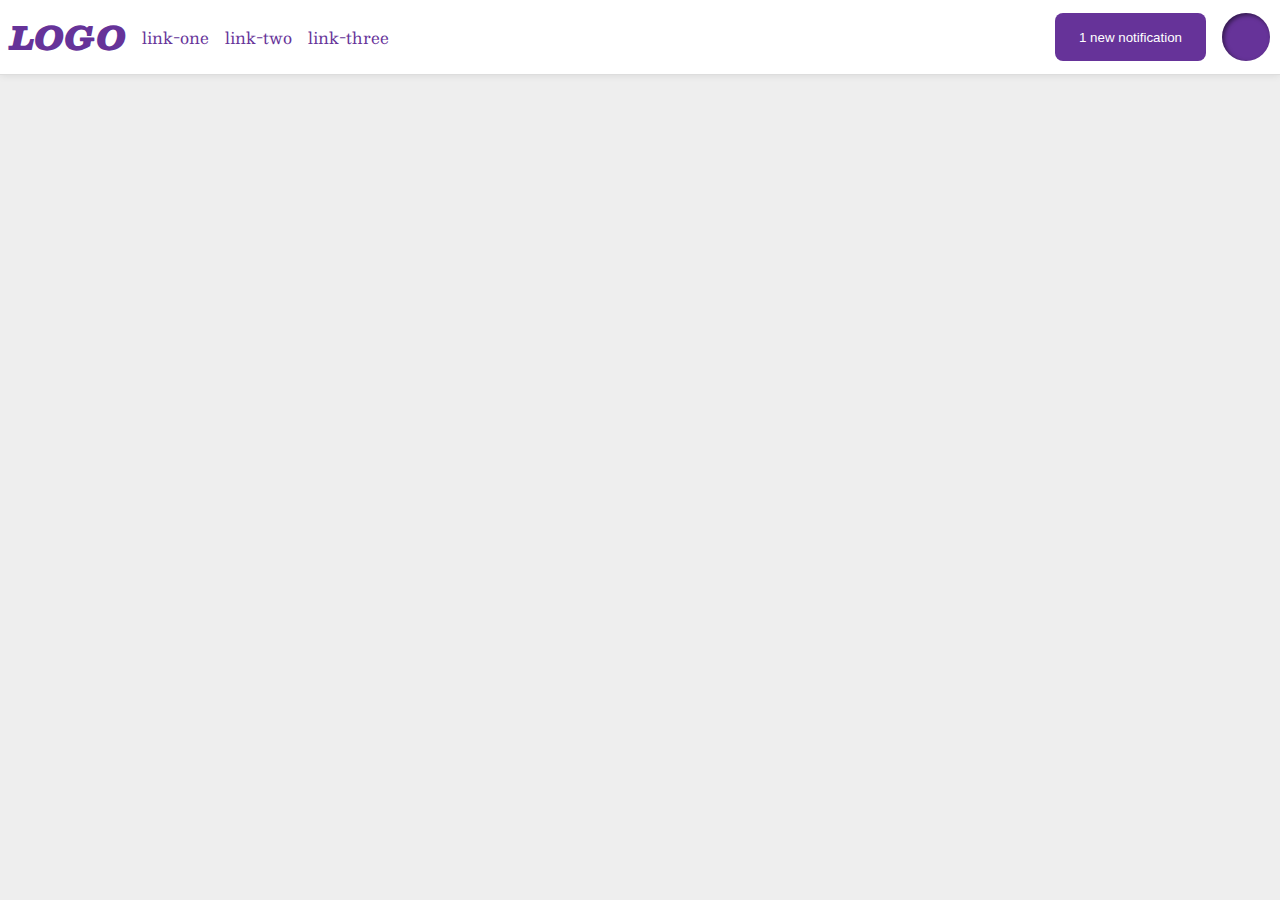
<file: flex/03-flex-header-2/index.html>
<!DOCTYPE html>
<html lang="en">
  <head>
    <meta charset="UTF-8">
    <meta http-equiv="X-UA-Compatible" content="IE=edge">
    <meta name="viewport" content="width=device-width, initial-scale=1.0">
    <title>Flex Header 2</title>
    <link rel="stylesheet" href="style.css">
  </head>
  <body>
    <div class="header">
      <div class="left-part">
        <div class="logo">
          LOGO
        </div>
        <ul class="links">
          <li><a href="google.com">link-one</a></li>
          <li><a href="google.com">link-two</a></li>
          <li><a href="google.com">link-three</a></li>
        </ul>
      </div>
      <div class="right-part">
        <button class="notifications">
          1 new notification
        </button>
        <div class="profile-image"></div>
      </div>
    </div>
  </body>
</html>
</file>
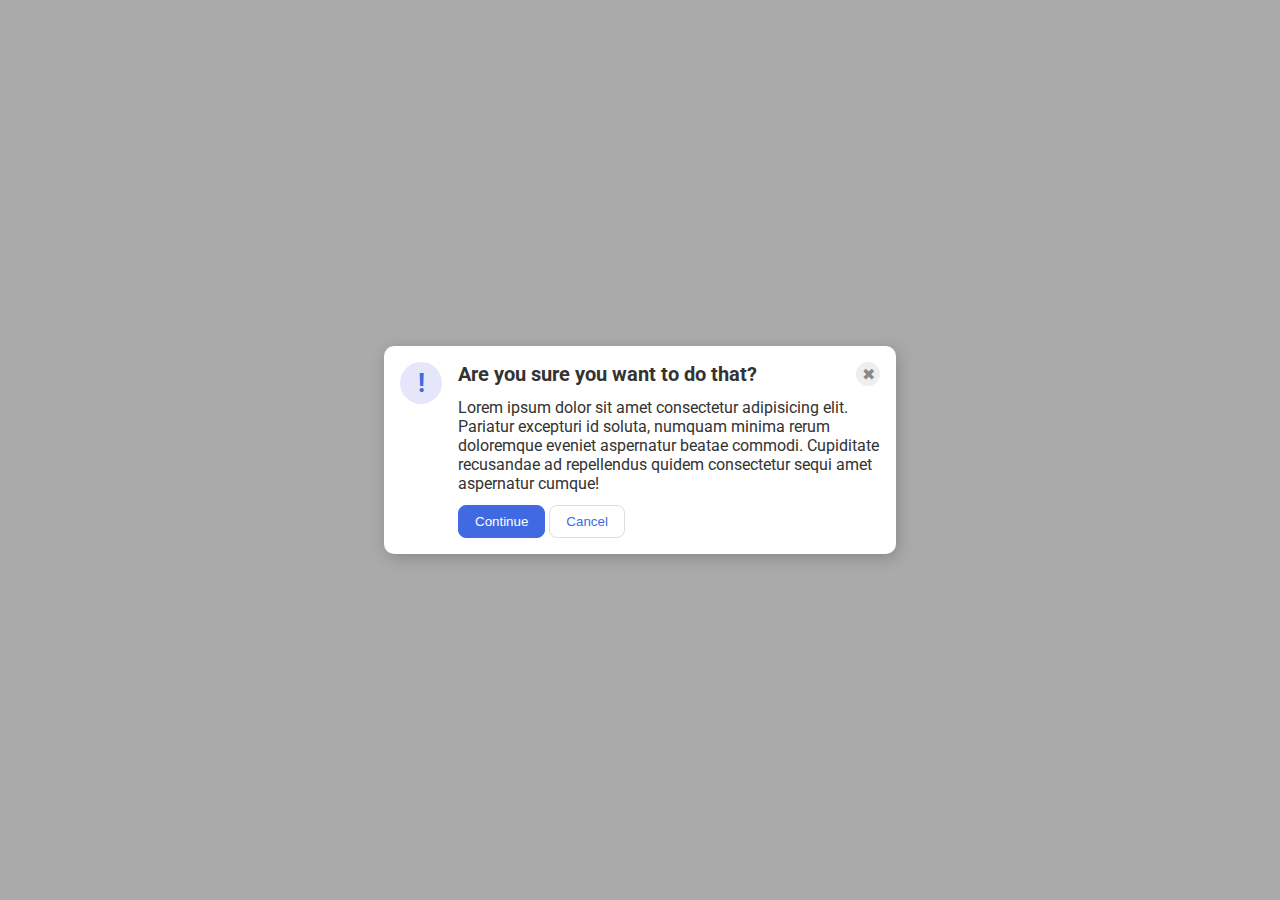
<file: flex/05-flex-modal/index.html>
<!DOCTYPE html>
<html lang="en">
  <head>
    <meta charset="UTF-8">
    <meta http-equiv="X-UA-Compatible" content="IE=edge">
    <meta name="viewport" content="width=device-width, initial-scale=1.0">
    <link rel="stylesheet" href="style.css">
    <title>Modal</title>
  </head>
  <body>
    <div class="modal">
      <div class="icon">!</div>
      <div class="container-content">
        <div class="header">Are you sure you want to do that?
          <div class="close-button">✖</div>
        </div>
        <div class="text">Lorem ipsum dolor sit amet consectetur adipisicing elit. Pariatur excepturi id soluta, numquam minima rerum doloremque eveniet aspernatur beatae commodi. Cupiditate recusandae ad repellendus quidem consectetur sequi amet aspernatur cumque!</div>
        <button class="continue">Continue</button>
        <button class="cancel">Cancel</button>
      </div>
    </div>
  </body>
</html>
</file>
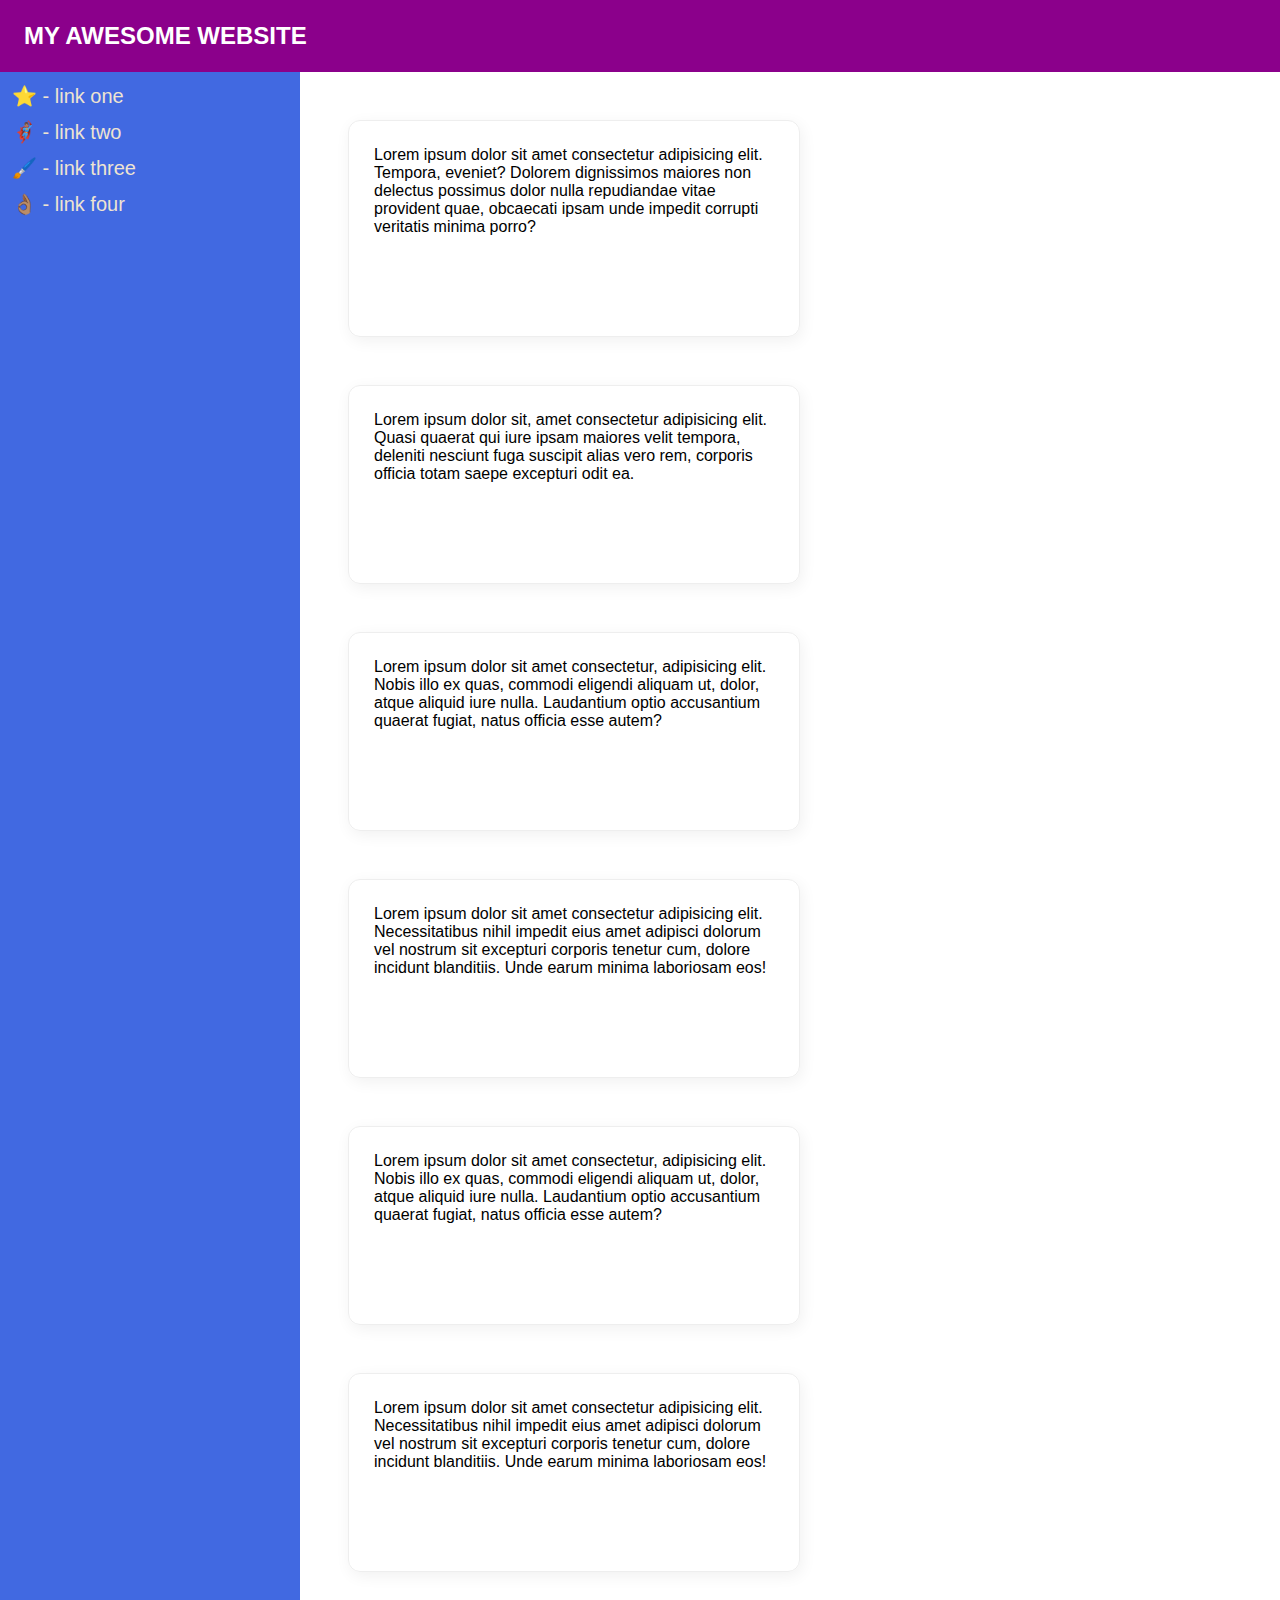
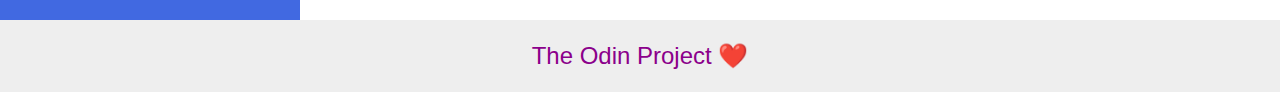
<file: flex/07-flex-layout-2/index.html>
<!DOCTYPE html>
<html lang="en">
  <head>
    <meta charset="UTF-8">
    <meta http-equiv="X-UA-Compatible" content="IE=edge">
    <meta name="viewport" content="width=device-width, initial-scale=1.0">
    <title>The Holy Grail</title>
    <link rel="stylesheet" href="style.css">
  </head>
  <body>
    <div class="header">
      MY AWESOME WEBSITE
    </div>
    <div class="container">
      <div class="sidebar">
        <ul>
          <li><a href="#">⭐ - link one</a></li>
          <li><a href="#">🦸🏽‍♂️ - link two</a></li>
          <li><a href="#">🖌️ - link three</a></li>
          <li><a href="#">👌🏽 - link four</a></li>
        </ul>
      </div>
      <div class="content">
        <div class="card">Lorem ipsum dolor sit amet consectetur adipisicing elit. Tempora, eveniet? Dolorem dignissimos maiores non delectus possimus dolor nulla repudiandae vitae provident quae, obcaecati ipsam unde impedit corrupti veritatis minima porro?</div>
        <div class="card">Lorem ipsum dolor sit, amet consectetur adipisicing elit. Quasi quaerat qui iure ipsam maiores velit tempora, deleniti nesciunt fuga suscipit alias vero rem, corporis officia totam saepe excepturi odit ea.</div>
        <div class="card">Lorem ipsum dolor sit amet consectetur, adipisicing elit. Nobis illo ex quas, commodi eligendi aliquam ut, dolor, atque aliquid iure nulla. Laudantium optio accusantium quaerat fugiat, natus officia esse autem?</div>
        <div class="card">Lorem ipsum dolor sit amet consectetur adipisicing elit. Necessitatibus nihil impedit eius amet adipisci dolorum vel nostrum sit excepturi corporis tenetur cum, dolore incidunt blanditiis. Unde earum minima laboriosam eos!</div>
        <div class="card">Lorem ipsum dolor sit amet consectetur, adipisicing elit. Nobis illo ex quas, commodi eligendi aliquam ut, dolor, atque aliquid iure nulla. Laudantium optio accusantium quaerat fugiat, natus officia esse autem?</div>
        <div class="card">Lorem ipsum dolor sit amet consectetur adipisicing elit. Necessitatibus nihil impedit eius amet adipisci dolorum vel nostrum sit excepturi corporis tenetur cum, dolore incidunt blanditiis. Unde earum minima laboriosam eos!</div>
      </div>
    </div>
    <div class="footer">
      The Odin Project ❤️
    </div>
  </body>
</html>
</file>
<file: flex/03-flex-header-2/style.css>
/* this is some magical font-importing.  
you'll learn about it later. */
@import url('https://fonts.googleapis.com/css2?family=Besley:ital,wght@0,400;1,900&display=swap');

body {
  margin: 0;
  background: #eee;
  font-family: Besley, serif;
}

.header {
  background: white;
  border-bottom: 1px solid #ddd;
  box-shadow: 0 0 8px rgba(0,0,0,.1);
  display: flex;
  align-items: center;
  justify-content: space-between;
  padding: 10px;
}

.profile-image {
  background: rebeccapurple;
  box-shadow: inset 2px 2px 4px rgba(0,0,0,.5);
  border-radius: 50%;
  width: 48px;
  height: 48px;
}

.logo {
  color: rebeccapurple;
  font-size: 32px;
  font-weight: 900;
  font-style: italic;
}

button {
  border: none;
  border-radius: 8px;
  background: rebeccapurple;
  color: white;
  padding: 8px 24px;
}

a {
  /* this removes the line under our links */
  text-decoration: none;
  color: rebeccapurple;
}

ul {
  list-style-type: none;
  padding: 0;
  margin: 0;
  display: flex;
  align-items: center;
  gap: 16px;
}

.left-part,
.right-part {
  display: flex;
  gap: 16px;
}
</file>
<file: flex/05-flex-modal/style.css>
@import url('https://fonts.googleapis.com/css2?family=Roboto:wght@400;700&display=swap');

html, body {
  height: 100%;
}

body {
  font-family: Roboto, sans-serif;
  margin: 0;
  background: #aaa;
  color: #333;
  /* I'll give you this one for free lol */
  display: flex;
  align-items: center;
  justify-content: center;
}

.modal {
  background: white;
  width: 480px;
  border-radius: 10px;
  box-shadow: 2px 4px 16px rgba(0,0,0,.2);
  display: flex;
  gap: 16px;
  padding: 16px;
}

.icon {
  color: royalblue;
  font-size: 26px;
  font-weight: 700;
  background: lavender;
  width: 42px;
  height: 42px;
  border-radius: 50%;
  display: flex;
  justify-content: center;
  align-items: center;
  flex-shrink: 0;
}

.close-button {
  background: #eee;
  border-radius: 50%;
  color: #888;
  font-weight: 400;
  font-size: 16px;
  height: 24px;
  width: 24px;
  display: flex;
  align-items: center;
  justify-content: center;
}

button {
  padding: 8px 16px;
  border-radius: 8px;
}

button.continue {
  background: royalblue;
  border: 1px solid royalblue;
  color: white;
}

button.cancel {
  background: white;
  border: 1px solid #ddd;
  color: royalblue;
}

.header {
  display: flex;
  justify-content: space-between;
  font-weight: bold;
  font-size: 20px;
  
  margin-bottom: 12px;
}

.text {
  margin-bottom: 12px;
}
</file>
<file: flex/07-flex-layout-2/style.css>
body {
  font-family: -apple-system, BlinkMacSystemFont, 'Segoe UI', Roboto, Oxygen, Ubuntu, Cantarell, 'Open Sans', 'Helvetica Neue', sans-serif;
  margin: 0;
  min-height: 100vh;
  display: flex;
  flex-direction: column;
}

.header {
  height: 72px;
  background: darkmagenta;
  color: white;
  font-size: 24px;
  font-weight: 600;
  display: flex;
  align-items: center;
  padding-left: 24px;
}

.container {
  display: flex;
  flex: 1;
}

.content {
  display: flex;
  flex-wrap: wrap;
  padding: 24px;
}

.footer {
  height: 72px;
  font-size: 24px;
  background: #eee;
  color: darkmagenta;
  display: flex;
  justify-content: center;
  align-items: center;
}

.sidebar {
  width: 300px;
  background: royalblue;
  flex-shrink: 0;
}

.card {
  border: 1px solid #eee;
  box-shadow: 2px 4px 16px rgba(0,0,0,.06);
  border-radius: 12px;
  width: 400px;
  padding: 25px 25px 100px;
  margin: 24px;
}

a {
  text-decoration: none;
  color: #eee4d1;
  font-size: 20px;
}

ul {
  list-style-type: none;
  margin: 0;
  padding: 0;
}

li {
  margin: 12px 0 0 12px;
}
</file>
